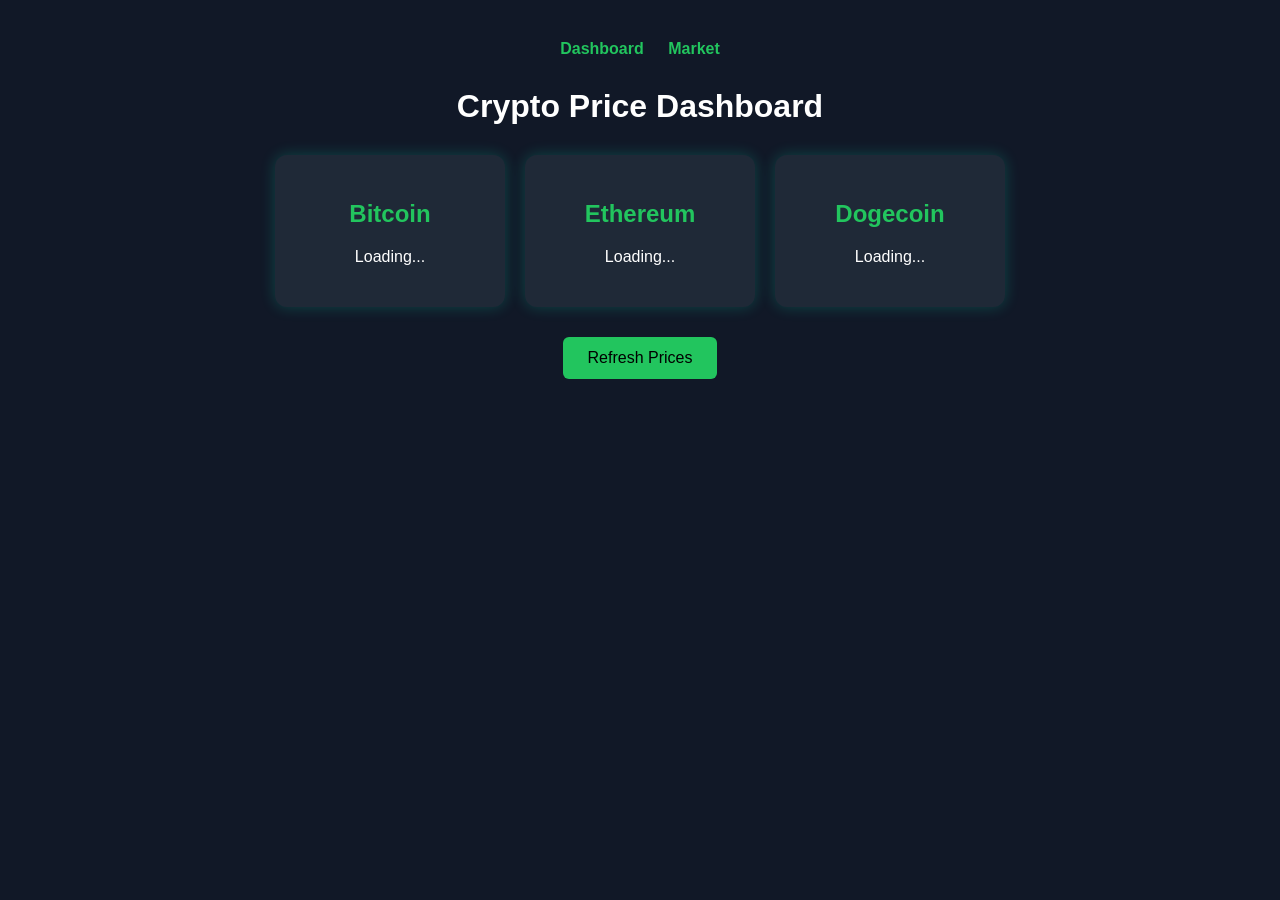
<file: index.html>
<!DOCTYPE html>
<html lang="en">

<head>

    <meta charset="UTF-8">
    <meta name="viewport" content="width=device-width, initial-scale=1.0">

    <title>Crypto Dashboard</title>

    <link rel="stylesheet" href="style.css">

</head>

<body>
    <nav>
        <a href="index.html">Dashboard</a>
        <a href="market.html">Market</a>
    </nav>

    <h1 class="title">Crypto Price Dashboard</h1>

    <div class="dashboard">

        <div class="card">
            <h2>Bitcoin</h2>
            <p id="btc">Loading...</p>
        </div>

        <div class="card">
            <h2>Ethereum</h2>
            <p id="eth">Loading...</p>
        </div>

        <div class="card">
            <h2>Dogecoin</h2>
            <p id="doge">Loading...</p>
        </div>

    </div>

    <button id="refresh">Refresh Prices</button>

    <p id="updateTime"></p>

    <script src="script.js"></script>

</body>

</html>
</file>
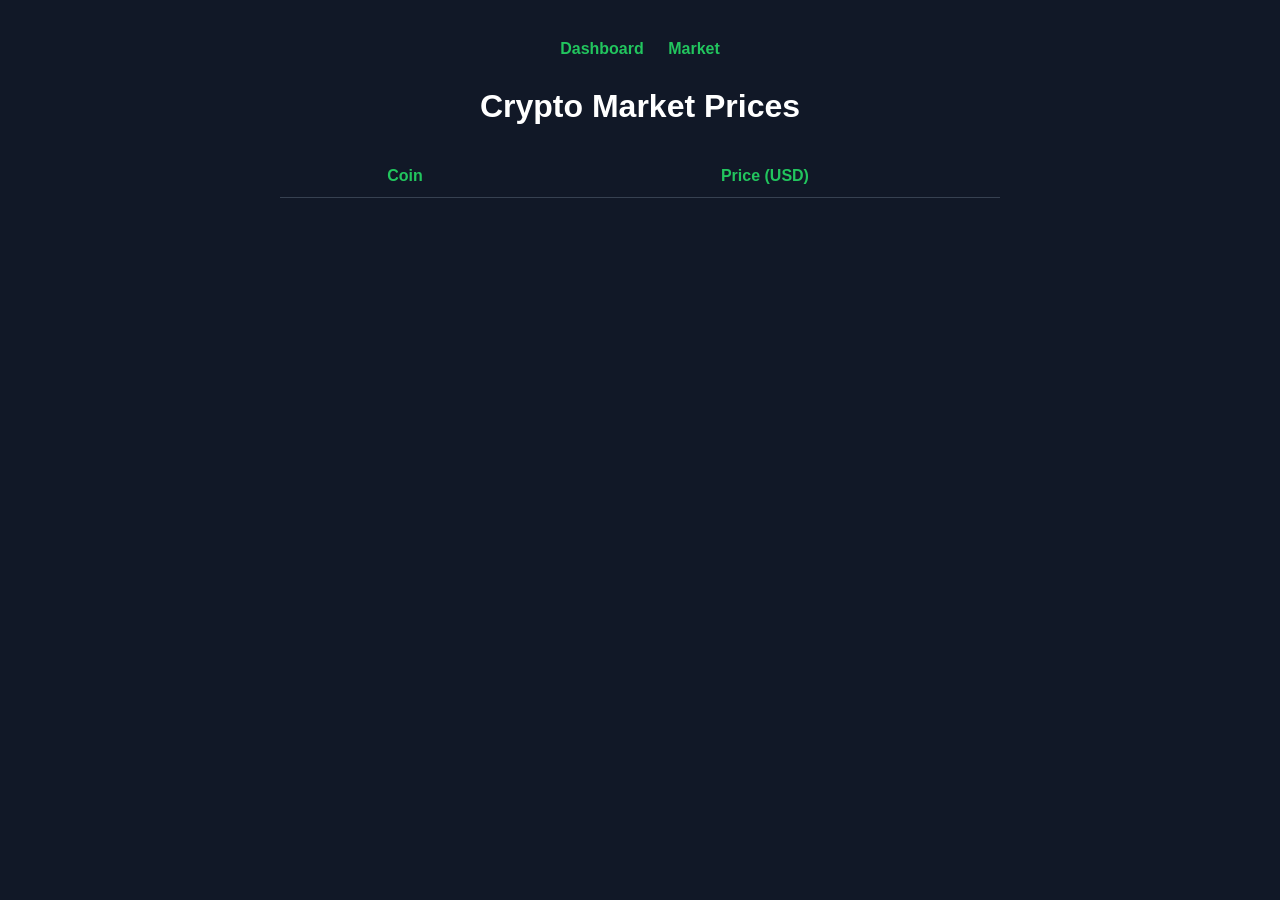
<file: market.html>
<!DOCTYPE html>
<html lang="en">

<head>

    <meta charset="UTF-8">
    <meta name="viewport" content="width=device-width, initial-scale=1.0">

    <title>Crypto Market</title>

    <link rel="stylesheet" href="style.css">

</head>

<body>

    <nav>
        <a href="index.html">Dashboard</a>
        <a href="market.html">Market</a>
    </nav>

    <h1 class="title">Crypto Market Prices</h1>

    <table>

        <thead>
            <tr>
                <th>Coin</th>
                <th>Price (USD)</th>
            </tr>
        </thead>

        <tbody id="marketData"></tbody>

    </table>

    <script src="script.js"></script>

</body>

</html>
</file>
<file: style.css>
body {

    font-family: Arial;
    background: #111827;
    color: white;
    text-align: center;
    margin: 0;
    padding: 40px;

}

nav {
    margin-bottom: 30px;
}

nav a {
    margin: 0 10px;
    color: #22c55e;
    text-decoration: none;
    font-weight: bold;
}

.title {
    margin-bottom: 30px;
}

.dashboard {

    display: flex;
    justify-content: center;
    gap: 20px;
    flex-wrap: wrap;

}

.card {

    background: #1f2937;
    padding: 25px;
    width: 180px;
    border-radius: 12px;
    box-shadow: 0 0 15px rgba(0, 255, 200, 0.2);
    transition: 0.3s;

}

.card:hover {

    transform: scale(1.05);

}

.card h2 {
    color: #22c55e;
}

button {

    margin-top: 30px;
    padding: 12px 25px;
    background: #22c55e;
    border: none;
    border-radius: 6px;
    font-size: 16px;
    cursor: pointer;

}

button:hover {
    background: #16a34a;
}

#updateTime {
    margin-top: 15px;
    color: #9ca3af;
}

table {
    width: 60%;
    margin: auto;
    border-collapse: collapse;
}

th,
td {
    padding: 12px;
    border-bottom: 1px solid #374151;
}

th {
    color: #22c55e;
}
</file>
